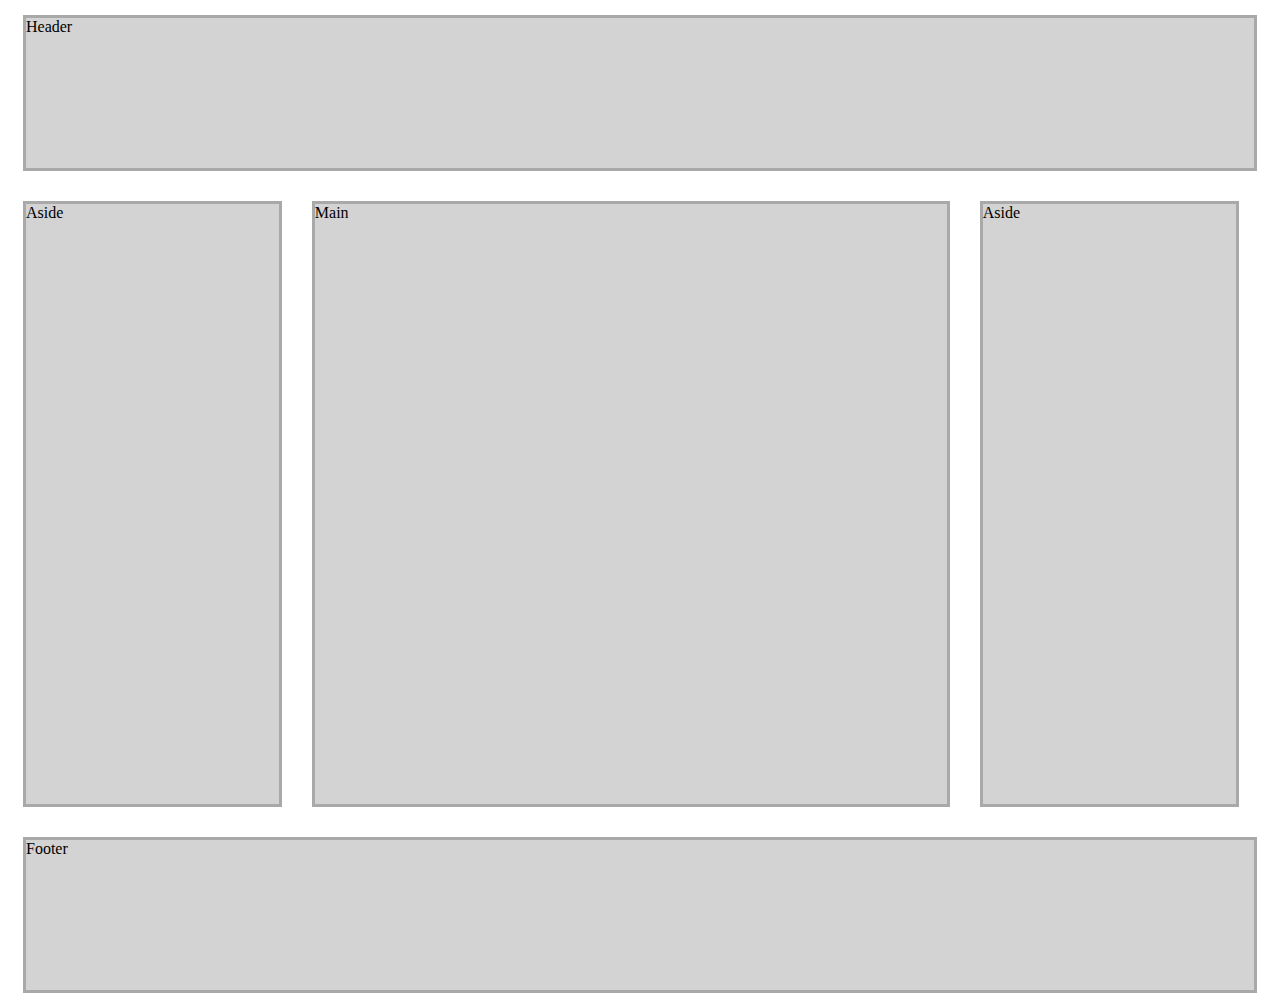
<file: layout-1/index.html>
<!DOCTYPE html>
<html lang="en">
<head>
  <meta charset="UTF-8">
  <title>Layout 1</title>
  <link rel="stylesheet" type="text/css" href="./styles/style.css" />
</head>
<body>
  <header>Header</header>
  <div class="container clearfix">
    <aside>Aside</aside>
    <main>Main</main>
    <aside>Aside</aside>
  </div>
  <footer>Footer</footer>
</body>
</html>
</file>
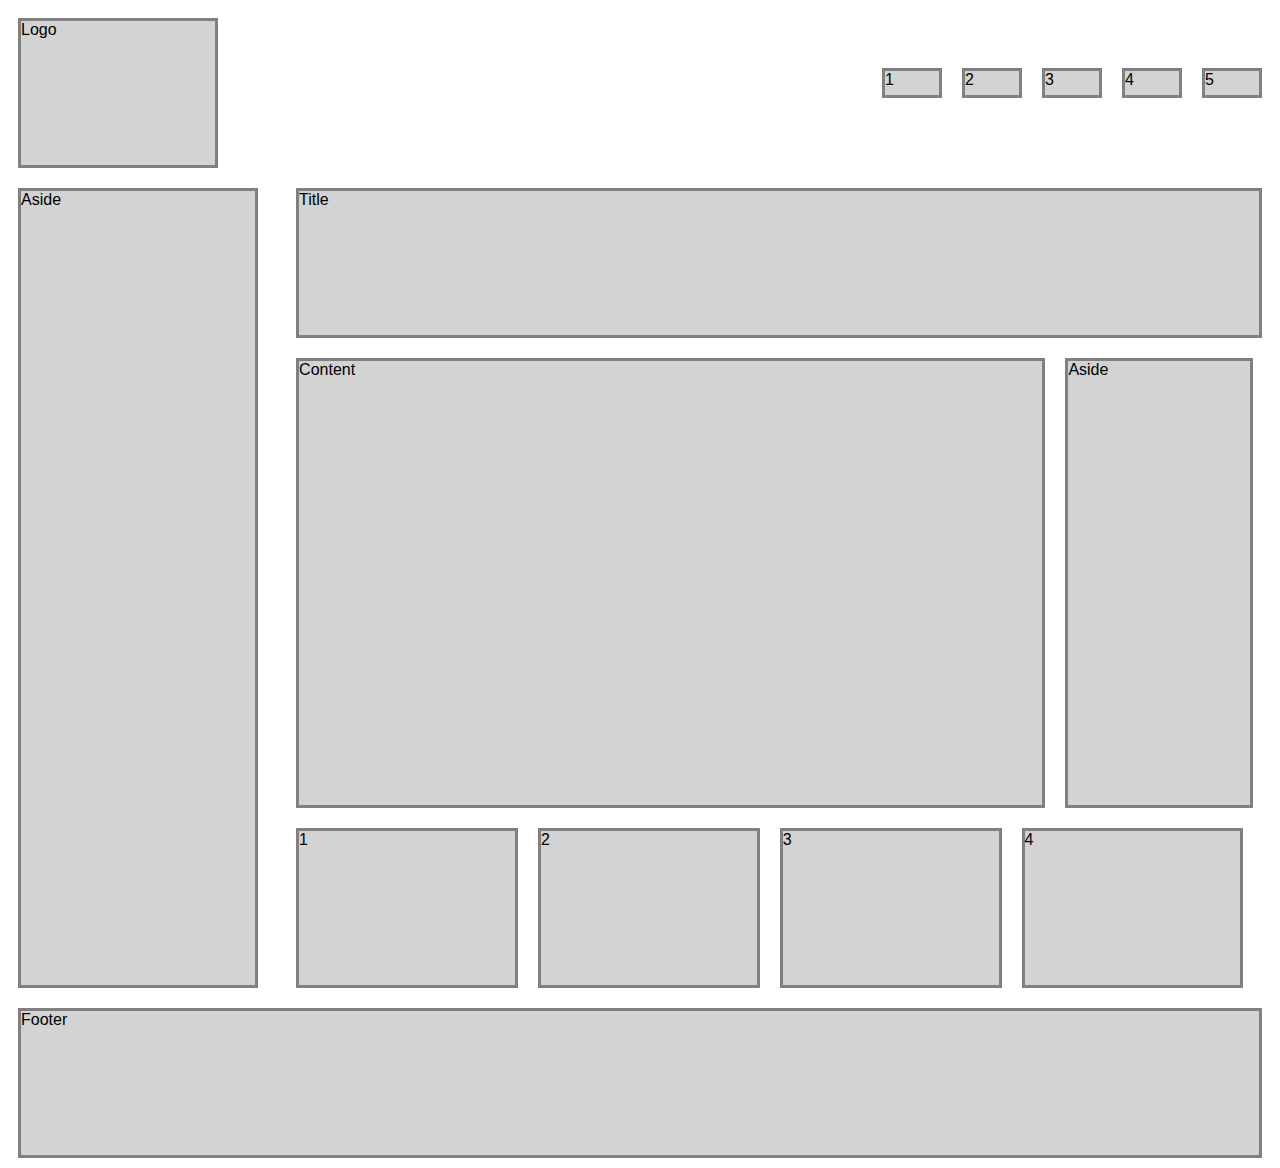
<file: layout-5/index.html>
<!DOCTYPE html>
<html lang="en">
<head>
  <meta charset="UTF-8">
  <title>Layout 5!!!</title>
  <link rel="stylesheet" type="text/css" href="./styles/style.css" />
</head>
<body>
  <header class="clearfix">
    <div class="logo grey">Logo</div>
    <nav>
      <div class="nav-item grey">1</div>
      <div class="nav-item grey">2</div>
      <div class="nav-item grey">3</div>
      <div class="nav-item grey">4</div>
      <div class="nav-item grey">5</div>
    </nav>
  </header>
  <main class="clearfix">
    <aside class="grey">Aside</aside>
    <article>
      <div class="title grey">Title</div>
      <section class="clearfix">
        <div class="content grey">Content</div>
        <aside class="grey">Aside</aside>
      </section>
      <div class="column-container clearfix">
        <div class="col grey">1</div>
        <div class="col grey">2</div>
        <div class="col grey">3</div>
        <div class="col grey">4</div>
      </div>
    </article>
  </main>
  <footer class="grey">Footer</footer>
</body>
</html>
</file>
<file: layout-1/styles/style.css>
header, main, aside, footer {
  background-color: lightgrey;
  border: 3px solid darkgrey;
  margin: 15px;
}

header, footer {
  height: 150px;
}

main, aside {
  height: 600px;
  float: left;
}

main {
  width: 50%;
}

aside {
  width: 20%;
}

.clearfix:after {
  content: '';
  display: block;
  clear: both;
}
</file>
<file: layout-5/styles/style.css>
body {
  font-family: sans-serif;
}

.grey {
  background-color: lightgrey;
  border: 3px solid grey;
  box-sizing: border-box;
  margin: 10px;
}

.logo {
  height: 150px;
  width: 200px;
  float: left;
}

.nav-item {
  height: 30px;
  width: 60px;
  float: left;
}

nav {
  float: right;
  padding: 50px 0;
}

.clearfix::after {
  clear: both;
  display: block;
  content: '';
}

aside {
  height: 800px;
  width: 19%;
  float: left;
}

article {
  width: 78%;
  float: right;
}

.title {
  height: 150px;
}

section aside {
  height: 450px;
}

.content {
  width: 76%;
  float: left;
  height: 450px;
}

.col {
  width: 22.5%;
  height: 160px;
  float: left;
}

footer {
  height: 150px;
}
</file>
